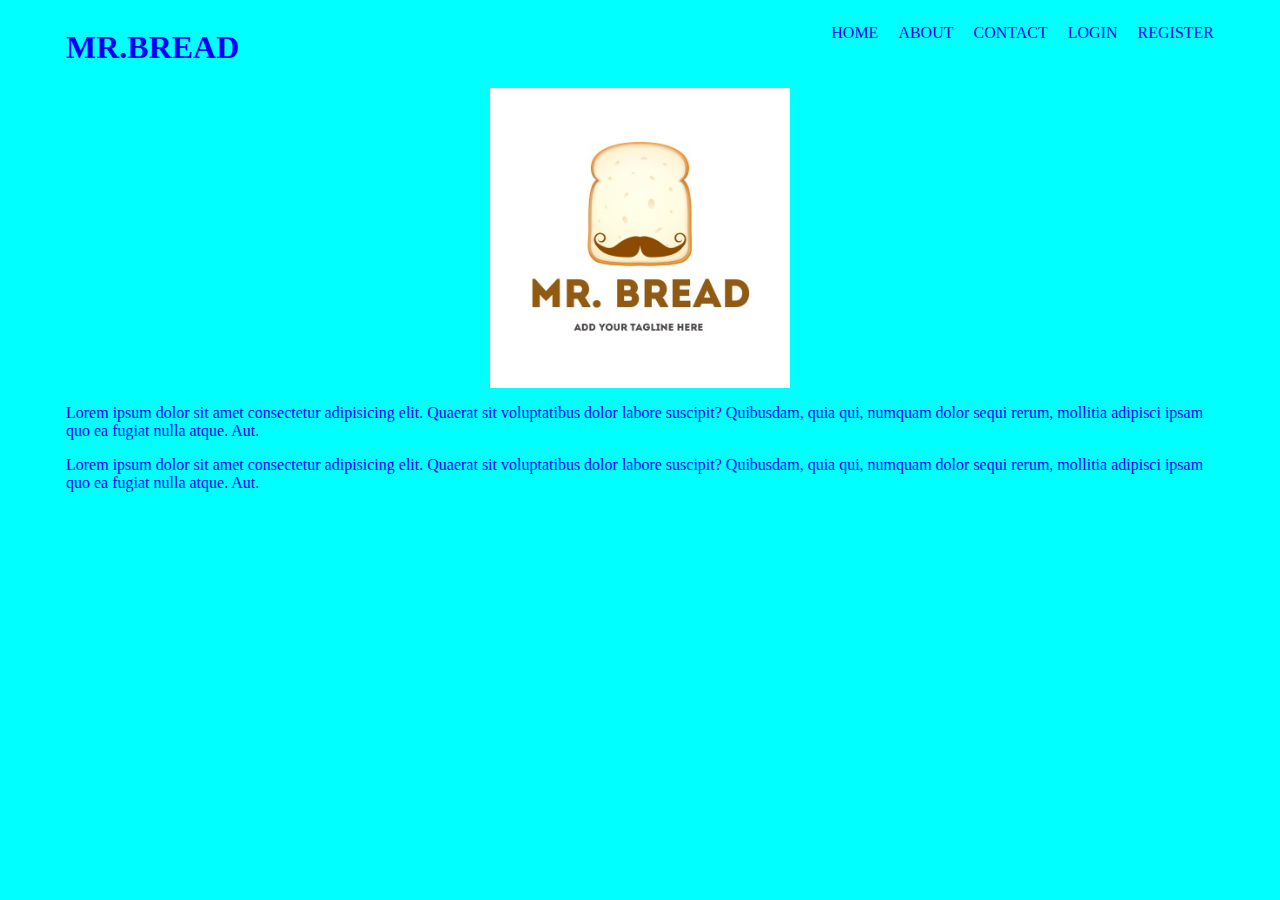
<file: index.html>
<html lang="en">
<head>
    <meta charset="UTF-8">
    <meta http-equiv="X-UA-Compatible" content="IE=edge">
    <meta name="viewport" content="width=device-width, initial-scale=1.0">
    <title>Home</title>
    <link rel="stylesheet" href="css/style.css">
</head>
<body>
    <div class="container">
        <h1 class="brand">MR.BREAD</h1>
        <ul class="menu">
            <li><a href="#">HOME</a></li>
            <li><a href="about.html">ABOUT</a></li>
            <li><a href="contact.html">CONTACT</a></li>
            <li><a href="login.html">LOGIN</a></li>
            <li><a href="regitster.html">REGISTER</a></li>
        </ul>
    </div>
    <div class="container">
        <img src="images/mrbread.jpg" width="300">
        <p>Lorem ipsum dolor sit amet consectetur adipisicing elit. Quaerat sit voluptatibus dolor labore suscipit? Quibusdam, quia qui, numquam dolor sequi rerum, mollitia adipisci ipsam quo ea fugiat nulla atque. Aut.</p>

        <p>Lorem ipsum dolor sit amet consectetur adipisicing elit. Quaerat sit voluptatibus dolor labore suscipit? Quibusdam, quia qui, numquam dolor sequi rerum, mollitia adipisci ipsam quo ea fugiat nulla atque. Aut.</p>
    </div>
</body>
</html>
</file>
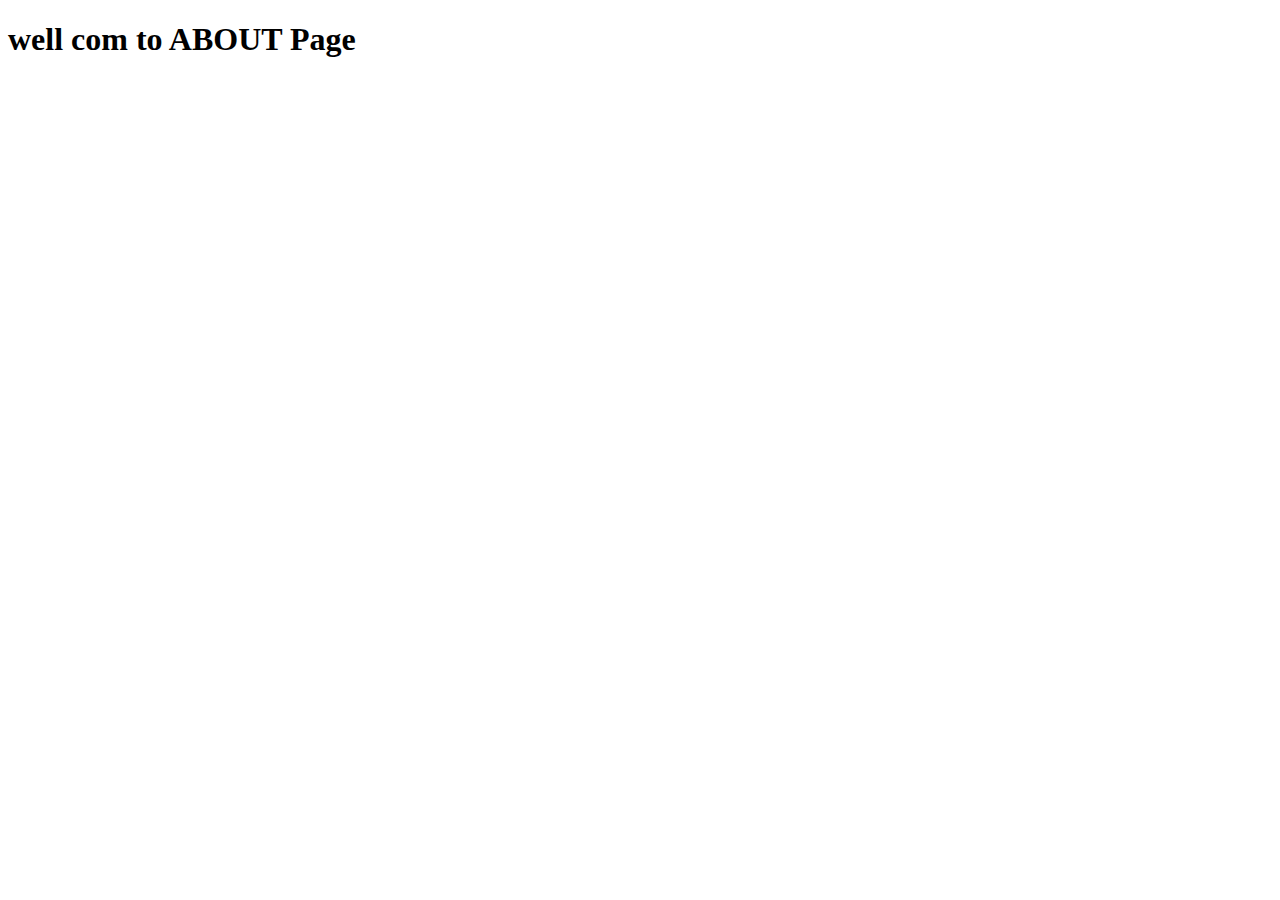
<file: about.html>
<!DOCTYPE html>
<html lang="en">
<head>
    <meta charset="UTF-8">
    <meta http-equiv="X-UA-Compatible" content="IE=edge">
    <meta name="viewport" content="width=device-width, initial-scale=1.0">
    <title>Document</title>
    <script src="css/style.css"></script>
</head>
<body>
    <H1>well com to ABOUT Page </H1> 
</body>
</html>
</file>
<file: css/style.css>
body{
    background-color:cyan;
}
.container {
    color:blue;
    width: 1148px;
    margin: 0 auto;
    overflow: hidden;
}

.body H1{
    text-align: center;
}
.brand{
    float: left;
}

.menu{
    float: right;
    list-style-type: none;

}

.container img{
    display: block;
    margin: 0 auto;
}

.menu li{
    float: left;
    margin-left: 20px;
}

.menu li a{
    text-decoration: none;
}

@media only screen and (max-width: 768px) {
    .container {
        width: 98%;
        overflow: hidden;
    }
    
    .brand{
        float: none;
        text-align: center;
    }
    
    .menu{
        float: none;
        margin: 0 auto;
        overflow: hidden;
    }
}
</file>
